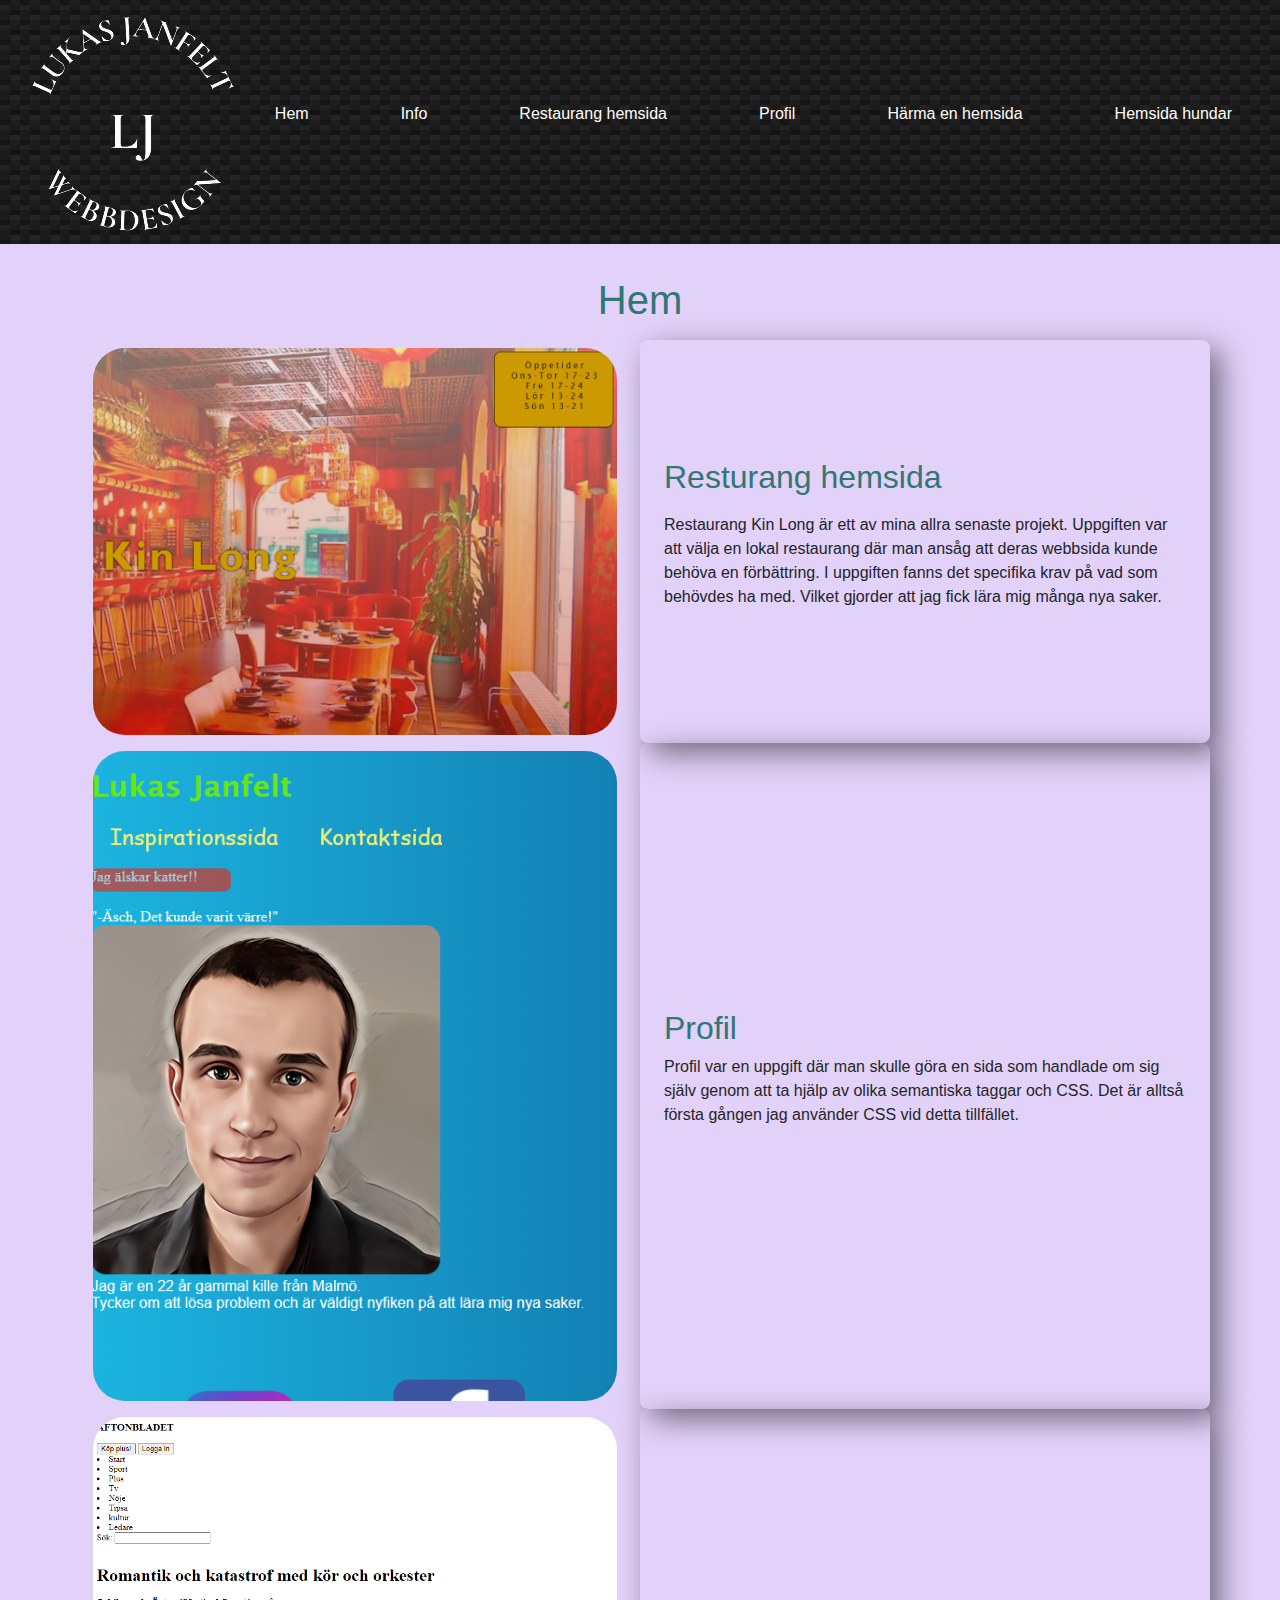
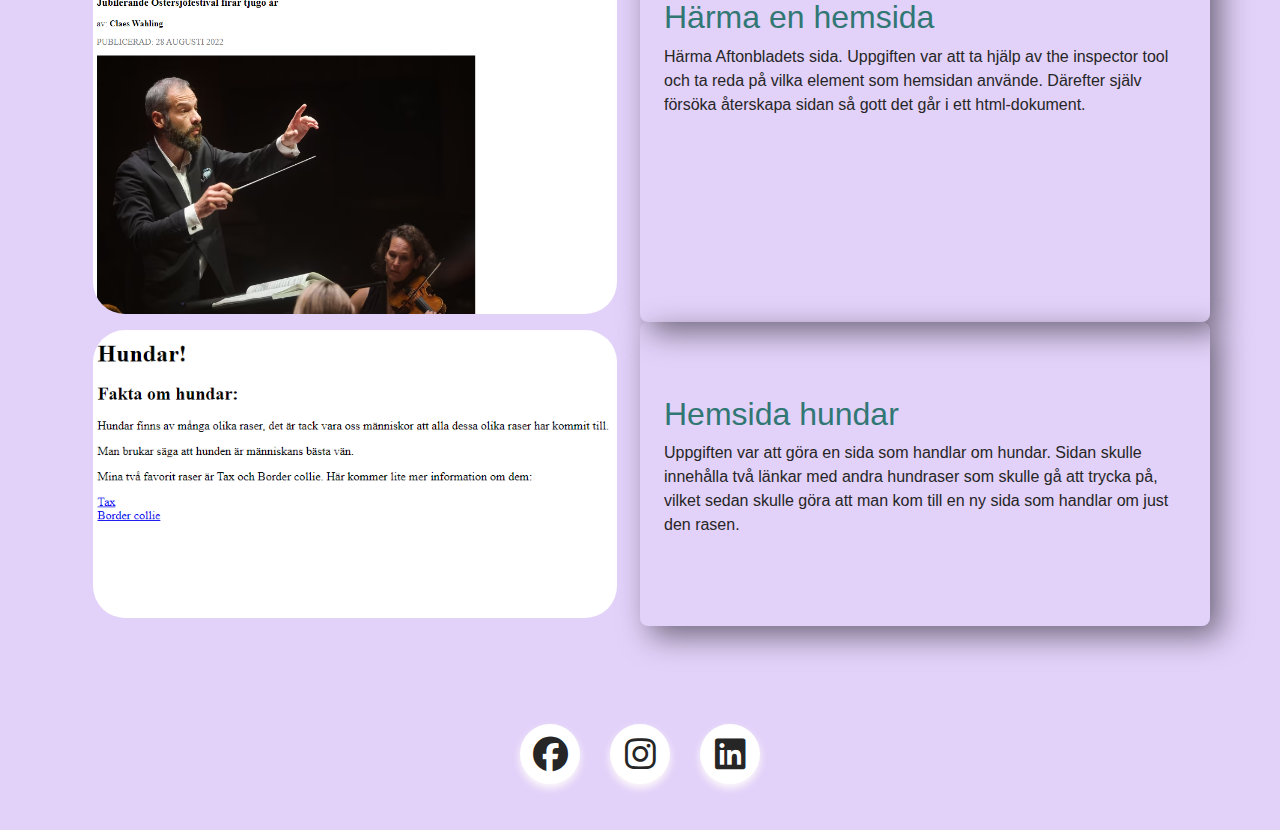
<file: exempel/index.html>
<!DOCTYPE html>
<html lang="en">
<head>
    <meta charset="UTF-8">
    <meta http-equiv="X-UA-Compatible" content="IE=edge">
    <meta name="viewport" content="width=device-width, initial-scale=1.0">
    <link rel="stylesheet" href="https://cdnjs.cloudflare.com/ajax/libs/font-awesome/6.3.0/css/all.min.css" />
    <link rel="stylesheet" href="style.css"/>
    <title>test bootstrap</title>
   <link rel="stylesheet" href="https://cdn.jsdelivr.net/npm/bootstrap@4.4.1/dist/css/bootstrap.min.css" integrity="sha384-Vkoo8x4CGsO3+Hhxv8T/Q5PaXtkKtu6ug5TOeNV6gBiFeWPGFN9MuhOf23Q9Ifjh" crossorigin="anonymous"> 
  
</head>
<body>
    <header>
        <div class="Top-bar"> 
            <nav class="navbar">
              <img class="logo"  src="Lukas-logo.png" alt="lukas-logo">
              <ul class="nav-menu">
                <li class="nav-item">
                  <a href="index.html" class="nav-link">Hem</a>
                </li>
                <li class="nav-item">
                  <a href="info.html" class="nav-link">Info</a>
                </li>
                <li class="nav-item">
                  <a href="projekt-1.html" class="nav-link" target="_blank">Restaurang hemsida</a>
                </li>
                <li class="nav-item">
                  <a href="projekt-2.html" class="nav-link" target="_blank"> Profil</a>
                </li>
                <li class="nav-item">
                  <a href="projekt-3.html" class="nav-link" target="_blank"> Härma en hemsida</a>
                </li>
                <li class="nav-item">
                  <a href="projekt-4.html" class="nav-link" target="_blank">Hemsida hundar</a>
                </li>
              </ul>
              <div class="hamburger">
                <span class="bar"></span>
                <span class="bar"></span>
                <span class="bar"></span>
              </div>
            </nav>
         </div>
       </header>
  
    <!--Använd minst en bootstrap-komponent (man kan ha fler klasser med mellanrum)
Använd dig av bootstraps layout på minst ett ställe-->
    <main>
        <h1>Hem</h1>
      <div class="container">
        <div class="row">
       <div class="col-sm-12 col-md-6 col-lg-6"> <div class="p-2"> <img src="kin-long-1.png" alt="kin-long-1"> </div></div>
       <div id="text-box" class="col-sm-12 col-md-6 col-lg-6"> <div class="p-2"> <h2>Resturang hemsida</h2><p></p>Restaurang Kin Long är ett av mina allra senaste projekt. Uppgiften var att välja en lokal restaurang där man ansåg att deras webbsida kunde behöva en förbättring. I uppgiften fanns det specifika krav på vad som behövdes ha med. Vilket gjorder att jag fick lära mig många nya saker.</p></div></div>
       </div>

       <div class="row">
        <div class="col-sm-12 col-md-6 col-lg-6"> <div class="p-2"> <img src="img-projekt-2.png" alt=""></div></div>
        <div id="text-box" class="col-sm-12 col-md-6 col-lg-6"> <div class="p-2"> <h2>Profil</h2> <p>Profil var en uppgift där man skulle göra en sida som handlade om sig själv genom att ta hjälp av olika semantiska taggar och  CSS. Det är alltså första gången jag använder CSS vid detta tillfället.</p></div></div>
        </div>

        <div class="row">
        <div class="col-sm-12 col-md-6 col-lg-6"> <div class="p-2"> <img src="aftonbladet.png" alt=""></div></div>
        <div id="text-box"class="col-sm-12 col-md-6 col-lg-6"> <div class="p-2"> <h2>Härma en hemsida</h2> <p>Härma Aftonbladets sida. Uppgiften var att ta hjälp av the inspector tool och ta reda på vilka element som hemsidan använde. Därefter själv försöka återskapa sidan så gott det går i ett html-dokument.</p></div></div>
        </div>

        <div class="row">
        <div class="col-sm-12 col-md-6 col-lg-6"> <div class="p-2"> <img src="hundar.png" alt=""></div></div>
        <div id="text-box"class="col-sm-12 col-md-6 col-lg-6"> <div class="p-2"> <h2>Hemsida hundar</h2> <p>Uppgiften var att göra en sida som handlar om hundar. Sidan skulle innehålla två länkar med andra hundraser som skulle gå att trycka på, vilket sedan skulle göra att man kom till en ny sida som handlar om just den rasen.</p></div></div>
        </div>
     </div>
    </main>
     <footer>
        <!--sociala medier-->
        <div class="social">
        <ul>
        <li>
           <a href="https://www.facebook.com/lukas.janfelt/"> <i class="fa-brands fa-facebook" aria-hidden="true"></i></a>
        </li>
        
        <li>
           <a href="https://www.instagram.com/lukasjanfelt/?next=%2F"> <i class="fa-brands fa-instagram" aria-hidden="true"></i> </a>
        </li>
        
        <li>
            <a href="https://www.linkedin.com/in/lukas-janfelt-4b179b224/"><i class="fa-brands fa-linkedin" aria-hidden="true"></i></a>
        </li>
        </ul>
        </div>
        </footer>

        <script src="https://cdn.jsdelivr.net/npm/popper.js@1.16.0/dist/umd/popper.min.js" integrity="sha384-Q6E9RHvbIyZFJoft+2mJbHaEWldlvI9IOYy5n3zV9zzTtmI3UksdQRVvoxMfooAo" crossorigin="anonymous"></script>
        <script src="https://cdn.jsdelivr.net/npm/bootstrap@4.4.1/dist/js/bootstrap.min.js" integrity="sha384-wfSDF2E50Y2D1uUdj0O3uMBJnjuUD4Ih7YwaYd1iqfktj0Uod8GCExl3Og8ifwB6" crossorigin="anonymous"></script>
        <script src="script.js"></script>
    </body>
</html>
</file>
<file: exempel/style.css>
@import url('https://fonts.googleapis.com/css2?family=Poppins:wght@300&display=swap');  /*import google fonts*/


*{
    padding: 0;
    margin: 0;                      /*default layout*/
    box-sizing: border-box;
  }
  :root{
      --clr-light: #e2d1f9;  
      --clr-dark:#317773;
      --clr-primary:#262626;
      --clr-secondary: #fffdfa;             /*orginal färger*/
      --clr-shadow: rgba(0, 0, 0, 0.5);
      --clr-facebook:  rgb(56, 121, 218);
      --clr-instagram: rgb(182, 80, 182); 
      --clr-linkedin: rgb(10, 102, 194); 

      --foreground: var(--clr-dark);
      --backgrund: var(--clr-light);

      
  }
  @media(prefers-color-scheme: dark){
    :root{
      --clr-light: #262626;  
      --clr-dark:#fffdfa; 
      --clr-primary:#262626;
      --clr-secondary: #fffdfa;
      --clr-shadow: rgba(0, 0, 0, 0.5);        /*dark mode*/

      --background: var(--clr-dark);
      --foregrund: var(--clr-light);
    }
    p{
      color:var(--clr-secondary);
    }
    .gallery-text{
      color:var(--clr-secondary);
    }
    .text_normal{
      color:var(--clr-secondary);
    }
    .text_bold{
      color:var(--clr-secondary);
    }
    .content{
      color:var(--clr-secondary);
    }
    .content-2{
      color: var(--clr-secondary);
    }
  }

  
  body{
    font-family: 'poppins', sans-serif;       /*body font & size*/
    font-size: 2rem 0;
    align-items: center;
    width: 100%;
    min-height: 100vh;
    background:var(--backgrund)!important; 
  }
  
  header{
    background:var(--clr-primary);        /*header color*/
  }
  
  li{
    list-style: none;           /*list style*/
  }
  
  a{
    color:var(--clr-secondary)!important; 
    text-decoration: none;            /*länkar layout*/
  }
  h1{
    color: var(--foreground);
    display: flex;                /*rubrik layout*/
    justify-content: center;
    padding-top: 2rem;  
    animation: slidein 2s;
  }
  @keyframes slidein{
    from {
      transform: translateX(100%);    /*animation slidein*/
    }
  
    to {
      transform: translateX(0%);
    }
  }
  h2{
    color: var(--foreground);   /* subrubrik färg/*/
  }
  p{
    color: var(--clr-primary);  /*text färg*/
  }
  
  /*header navbar layout*/
  .Top-bar{                  
    width: 100%;
    margin: 0 auto;   /*Top-bar layout*/
    padding-right: 1rem;
    background:                                                 
    linear-gradient(27deg, #151515 5px, transparent 5px) 0 5px,
    linear-gradient(207deg, #151515 5px, transparent 5px) 10px 0px,
    linear-gradient(27deg, #222 5px, transparent 5px) 0px 10px,                   /*container funktion/layout*/
    linear-gradient(207deg, #222 5px, transparent 5px) 10px 5px,
    linear-gradient(90deg, #1b1b1b 10px, transparent 10px),
    linear-gradient(#1d1d1d 25%, #1a1a1a 25%, #1a1a1a 50%, transparent 50%, transparent 75%, #242424 75%, #242424);
    background-color: #131313;
    background-size: 20px 20px;
    display: grid;
  }
  
  .navbar{
    min-height: 70px;
    display: flex;
    justify-content: space-between;    /*navbar flex*/
    align-items: center;
  }
  
  .nav-menu{
    display: flex;
    justify-content: space-between;   /*nav menyns layout*/ 
    align-items: center;
    gap: 60px;
  }
  
  .nav-link{
    transition: 0.3s ease-out;  /*nav länkar transition*/
  }
  
  .nav-link:hover{
    color:var(--clr-dark) !important;     /*läng hover färg*/ 
  }
  
  .hamburger{
    display: none;             /*haburgare form*/    
    cursor: pointer;
  }
  
  .bar{
    display: block;
    width: 25px;
    height: 3px;
    margin: 5px auto;
    -webkit-transition: all 0.3s ease;  /*navbar funktion/layout*/
    transition: all 0.3s ease;
    background-color: var(--clr-secondary) !important; 
  }
  
  @media(max-width:1024px){
    .hamburger{
      display: block;
    }
  
    .hamburger.active .bar:nth-child(2){
      opacity: 0;                                   /*hamburger form mobile*/
    }
    .hamburger.active .bar:nth-child(1){
      transform: translateY(8px) rotate(45deg);
    }
    .hamburger.active .bar:nth-child(3){
      transform: translateY(-8px) rotate(-45deg);
    }
  
    .nav-menu{
      position: fixed;
      left: -100%;
      top: 70px;
      gap: 0;
      flex-direction: column;                  /*nav layout mobile*/
      background-color: var(--clr-primary);
      width: 100%;
      text-align: center;
      transition: 0.3s;
    }
  
    .nav-item{
      margin: 16px 0;       /*margin*/
    }
  
    .nav-menu.active{    /*position*/
      left: 0;
    }
  }

 
  
  /*bild gallery*/

  .container{
    margin-top: 4rem;
    width: 100%;
    padding-top: 4rem;
    align-items: center;
    margin: 1rem;  
  }

  img,picture{
    max-width: 100%;            /*bilder*/ 
    display: block;
    border-radius: 2rem;
  }

  #text-box{
    display: flex;
    justify-content: left;
    align-items: center;
    padding: 1rem;     
    max-width: 40rem;             /*gallery text box*/
   border-radius: .5rem;
    box-shadow: 10px 10px 30px var(--clr-shadow);
  }




/*.gallery{
  margin-top: 4rem;
  display: grid;
  width: 100%;
  padding-top: 4rem;
  grid-template-columns: repeat(2, 1fr);  /*grid gallery columns*/
  /*grid-gap: 1rem;
  align-items: center;
  margin: 1rem;  
   
}

.gallery-item{
    justify-content: center;      /*gallery layout*/ 
    /*grid-auto-flow: column;      
    }

  /*  img,picture{
      max-width: 100%;            /*bilder*/ 
     /* display: block;
      border-radius: 2rem;
    }

.img-gallery{
  width: 100%;
  max-width: 60vw;
  height: 100%;
  max-height: 60vh;
  object-fit: cover;        /*bilder gallery layout*/
 /* border-radius: 2rem;
  justify-content: center;
  object-position: center;
  position: relative;
  }

  @media (max-width: 991px){
    .gallery-item{
      padding-left: 0;
    }
  }
  @media (max-width: 768px ){    /*media breakponint mobil gallery*/
   /* .row-1{
      display: grid;
      place-items: center;
      width: 90%;
  
      grid-template-columns: 1fr;
      grid-gap: 1rem;
      justify-content: center;
    }
  }

.gallery-text{
    display: flex;
    justify-content: left;
    padding: 1rem;     
    max-width: 40rem;             /*gallery text box*/
  /*  border-radius: .5rem;
    box-shadow: 10px 10px 30px var(--clr-shadow);
  
}        */


/*gallery*/
.gallery{
  display: grid;
  width: 100%;
  padding:var(--div-padding);
  grid-template-columns: repeat(2, 1fr);  /*grid gallery columns*/
  grid-gap: 1rem;
  align-items: center;
  margin:var(--div-margin);  
   
}

.gallery-item{
   
    justify-content: center;      /*gallery layout*/ 
    grid-auto-flow: column;      
    }

  img,picture{
      max-width: 100%;            /*bilder*/ 
      height: auto;
      display: block;
      border-radius: 2rem;
    }

.img-gallery{
 
  width: 100%;   
  height: auto;
  object-fit: cover;        /*bilder gallery layout*/
  justify-content: center;
  object-position: center;
  position: relative;
  }
  
  

  @media (max-width: 991px){
    .gallery-item{
      padding-left: 0;
    }
  }
  @media (max-width: 768px ){    /*media breakponint mobil gallery*/
     .row-1{
      display: grid;
      place-items: center;
      width: 90%;
      grid-template-columns: 1fr;
      grid-gap: 1rem;
      justify-content: center;
    }
  }

.gallery-text{
    display: flex;
    justify-content: left;
    padding: var(--div-padding);     
    max-width: 40rem;             /*gallery text box*/
    border-radius: .5rem;
    box-shadow: 10px 10px 30px var(--clr-shadow);
  
}       


/*info sida*/
.container{
  margin-top: 4rem;
  width: 100%;
  padding:var(--div-padding);
  align-items: center;
  margin: 1rem;  
}

.porträtt{
  grid-gap:2em;
  border-radius: 2rem;         /*profilbild layout*/
  border-radius: .5rem;
}


.text-bold{
  display: flex;
  justify-content: center;  
  margin: var(--div-margin);
  padding: var(--div-padding);          /*bold text formation*/
  width: 100%;
  font-size: larger;
  font-weight: bold;
  animation: myfirst 3s;
 
}

@keyframes myfirst{
  0%{
    transform: rotate(0deg);      /*animation snurra*/
  }
  100%{
    transform: rotate(360deg);
  }
  }

.text-normal{
  display: flex;
  justify-content: center;
  align-items: center;
  padding: var(--div-padding);   
  margin: var(--div-margin);  
  max-width: 40rem;             /*info text box*/
 border-radius: .5rem;
  box-shadow: 10px 10px 30px var(--clr-shadow);
}






/*info sida*/
.info{
    display: grid;
    grid-template-columns: repeat(auto-fit, minmax(120px 1fr));   /*grid columns info*/
    padding: 1rem;    
    justify-content: center;
    align-items: center;
  }
  .porträtt{
    max-width: 30vw;
    min-width: 30vh;
    display: block;            /*profil bild formation*/  
    justify-content: center;
    align-items: center;
    object-fit: cover;
    
  }
  
  .porträtt-img{
    border-radius: 2rem;
    padding: 2em;                   /*profilbild layout*/
    border-radius: .5rem;
    box-shadow: 10px 10px 30px var(--clr-shadow);
  }
  .text_bold{
    display: flex;
    justify-content: center;
    padding: 0.5rem;          /*bold text formation*/
    max-width: 30vw;
    min-width: 30vh;
    font-size: larger;
    font-weight: bold;
    animation: myfirst 3s;
  }
  
  @keyframes myfirst{
  0%{
    transform: rotate(0deg);      /*animation snurra*/
  }
  100%{
    transform: rotate(360deg);
  }
  }
  
  .text_normal{
    display: flex;
    justify-content: center;
    padding: 0.5rem;
    max-width: 30vw;            /*normal text formation*/
    min-width: 30vh;
    padding: 2em;
    border-radius: .5rem;
    box-shadow: 10px 10px 30px var(--clr-shadow);
  }
  
  
  
  /*projekt template*/
  .row-1{
    margin-top: 4rem;
    display: grid;
    width: 100%;
    grid-template-columns: repeat(2, 1fr);   /*rad 1 grid columns*/
    grid-gap: 1rem;
    align-items: center;
    
  }
  
  .row-1 .left{
    overflow: hidden;   /*vänster culumn form*/
    padding: 1rem;
  }
  
  .row-1 .left .img{
    max-width: 100%;
    height: 100%;
    object-fit: cover;  /*rad 1 bild*/
    border-radius: 2rem;
    padding: 2em;
    border-radius: 2rem;
  }
  
  .row-1 .right{
    display: flex;
    align-items: center;  /*höger culumn form*/
    padding: 1rem;
  }
  
  .row-1 .right .content{
    margin-left: 0.5em;
    padding: 2em;                           /*höger culumn conten layout*/
    border-radius: .5rem;
    box-shadow: 10px 10px 30px var(--clr-shadow);
  }
  .row-1 .right .content p{
    font-size: 16px;
    line-height: 26px;                      /*text layput*/
    padding-bottom: 15px;
  }
  
  @media (max-width: 991px){
    .row-1 .right .content{
      padding-left: 0;
    }
  }
  @media (max-width: 768px ){               /*meadia breakpoint mobile */
    .row-1{
      display: grid;
      place-items: center;
      width: 90%;
  
      grid-template-columns: 1fr;
      grid-gap: 1rem;
      justify-content: center;
    }
    
  }
  /*rad 2*/
  .row-2{
   padding: 1rem;
   margin-top: 5rem;
    display: grid;
    width: 100%;
    grid-template-columns: repeat(auto-fit, minmax(250px, 1fr)); /*responsiv grid*/
    grid-gap: 1rem;
    align-items: center;
    
  }
  
  .content-2{
    padding: 2em;
    border-radius: .5rem;                               /*content box layout*/
    box-shadow: 10px 10px 30px var(--clr-shadow);  
  }
  
  .row-2 .vänster{
    padding: 1rem;               /*vänster culumn padding*/
  }
  
  .row-2 .vänster img{
    width: 100%;
    max-width: 60vw;
    height: 100%;
    max-height: 60vh;         /*vänster bild form*/ 
    object-fit: cover;
    border-radius: 2rem;
    justify-content: center;
    object-position: center;
    
  }
  
  .row-2 .mitten{
  padding: 1rem;              /* mitten culumn padding*/ 
  
  }
  
  .row-2 .mitten img{
    width: 100%;
    max-width: 60vw;
    height: 100%;
    max-height: 60vh;         /*mitten bild form*/ 
    object-fit: cover;
    border-radius: 2rem;
    justify-content: center;
    object-position: center;
   
  }
  
  .row-2 .höger{
   padding: 1rem;              /*höger culumn padding*/
  }
  
  .row-2 .höger img{
    width: 100%;
    max-width: 60vw;
    height: 100%;
    max-height: 60vh;         /*höger bild form*/ 
    object-fit: cover;
    border-radius: 2rem;
    justify-content: center;
    object-position: center;
    
  }
  






/*socialamedier*/

@keyframes motionblur {
    0% {
      filter: blur(0px);
    }
                                /*blur animation*/
    50% {
      filter: blur(2px);
    }
  
    100% {
      filter: blur(0px);
    }
  }
  
  .social ul{
   
    margin-top: 10vmax;
    position:relative;
    justify-content: center;
    top: 50%;                   /*sociala medier position*/
    left: 50%;
    transform: translate(-50%,-50%);
    display: flex;
  }
  
  .social li{
    list-style: none;       /*sociala medier lista*/
    margin: 0 15px;
  }
  
  .social li .fa-brands{
    font-size: 35px;
    line-height: 60px;      /*iconer layout och transition*/
    transition: 2000ms;
    color: var(--clr-primary);
  }
  
  .social ul li a:hover{
    color:var(--clr-secondary);               /*icon hover*/
    transform: translate(0,-10%);
  }
  
  .social ul li a{
    position: relative;
    display: block;
    bottom: 0;
    width: 60px;
    height: 60px;
    border-radius: 50%;             /*icon utseende och transition*/
    background-color: #fff;
    text-align: center;
    box-shadow: 0 4px 8px;
    transition: 600ms;
  }
  
  .social ul li:nth-child(1) a:hover{
    background-color:var(--clr-facebook);  /* icon byta färg vid hover*/
    animation-name: motionblur;
    animation-duration: 0.75s;
    animation-timing-function: cubic-bezier(.71,0,.33,1.56);
  }
  
  .social ul li:nth-child(2) a:hover{
    background-color:var(--clr-instagram); /*icon byta färg vid hover*/
    animation-name: motionblur;
    animation-duration: 0.75s;
    animation-timing-function: cubic-bezier(.71,0,.33,1.56);
  }
  
  .social ul li:nth-child(3) a:hover{
    background-color:var(--clr-linkedin);/*icon byta färg vid hover*/
    animation-name: motionblur;
    animation-duration: 0.75s;
    animation-timing-function: cubic-bezier(.71,0,.33,1.56);
  }
</file>
